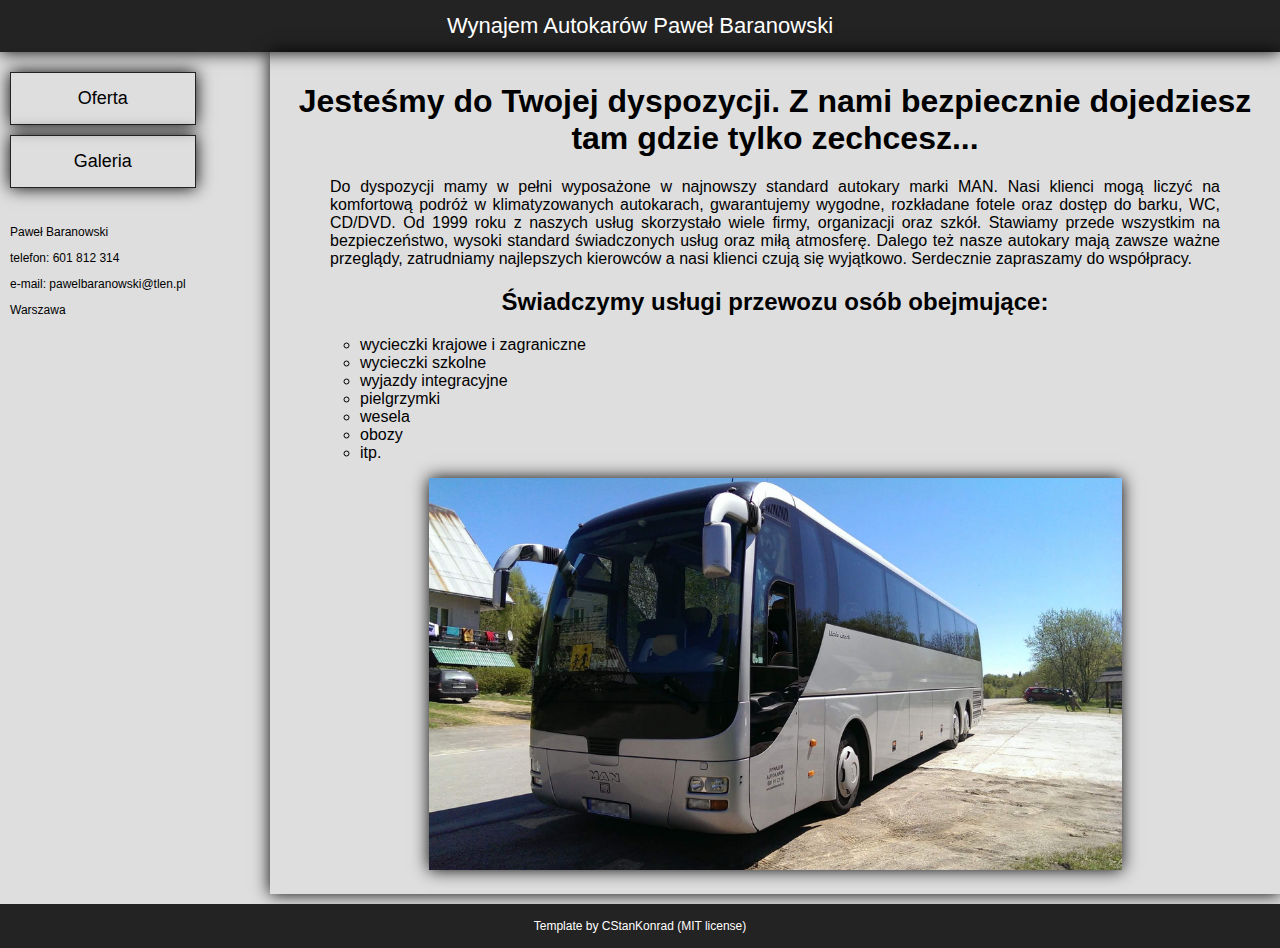
<file: index.html>
<!DOCTYPE html>
<html>

<head>
<meta charset="UTF-8">
<title>Oferta - Wynajem Autokarów Paweł Baranowski</title>
<link rel="canonical" href="http://wynajemautokarow.biz.pl" />
<meta name="keywords" content="wynajem,autokar,przewóz,wycieczki,pielgrzymki,obozy,wyjazdy,krajowe,zagraniczne">
<link rel="stylesheet" href="css/main.css">

</head>

<body>
	<header>
		Wynajem Autokarów Paweł Baranowski
	</header>
	<aside>
		<div id="IMenu">
			<a href="index.html" class="CButton">Oferta</a>
			<a href="galeria.html" class="CButton">Galeria</a>
		</div>
		<div id="IContact">
			<p>Paweł Baranowski</p>
			<p>telefon: 601 812 314</p>
			<p>e-mail: pawelbaranowski@tlen.pl</p>
			<p>Warszawa</p>
		</div>
	</aside>
	

	<article>
	<h1>Jesteśmy do Twojej dyspozycji. Z nami bezpiecznie dojedziesz tam gdzie tylko zechcesz...</h1>
		<p>Do dyspozycji mamy w pełni wyposażone w najnowszy standard autokary marki MAN.
		Nasi klienci mogą liczyć na komfortową podróż w klimatyzowanych autokarach, gwarantujemy wygodne,
		rozkładane fotele oraz  dostęp do barku, WC, CD/DVD. Od 1999 roku z naszych usług skorzystało wiele firmy,
		organizacji oraz szkół. Stawiamy przede wszystkim na bezpieczeństwo, wysoki standard świadczonych usług oraz miłą atmosferę.
		Dalego też nasze autokary mają zawsze ważne przeglądy, zatrudniamy najlepszych kierowców a nasi klienci czują się wyjątkowo.
		Serdecznie zapraszamy do współpracy.
		</p>
		<h2> Świadczymy usługi przewozu osób obejmujące: </h2>
		<ul >
			<li>wycieczki krajowe i zagraniczne</li>
			<li>wycieczki szkolne</li>
			<li>wyjazdy integracyjne</li>
			<li>pielgrzymki</li>
			<li>wesela</li>
			<li>obozy</li>
			<li>itp.</li>

		</ul>
		
		
		<img src="img/frontbus1.jpeg" width="70%"></img>
		
	</article>

	<footer>
		<p align="center">Template by CStanKonrad (MIT license)</p>
	</footer>

</body>
</html>
</file>
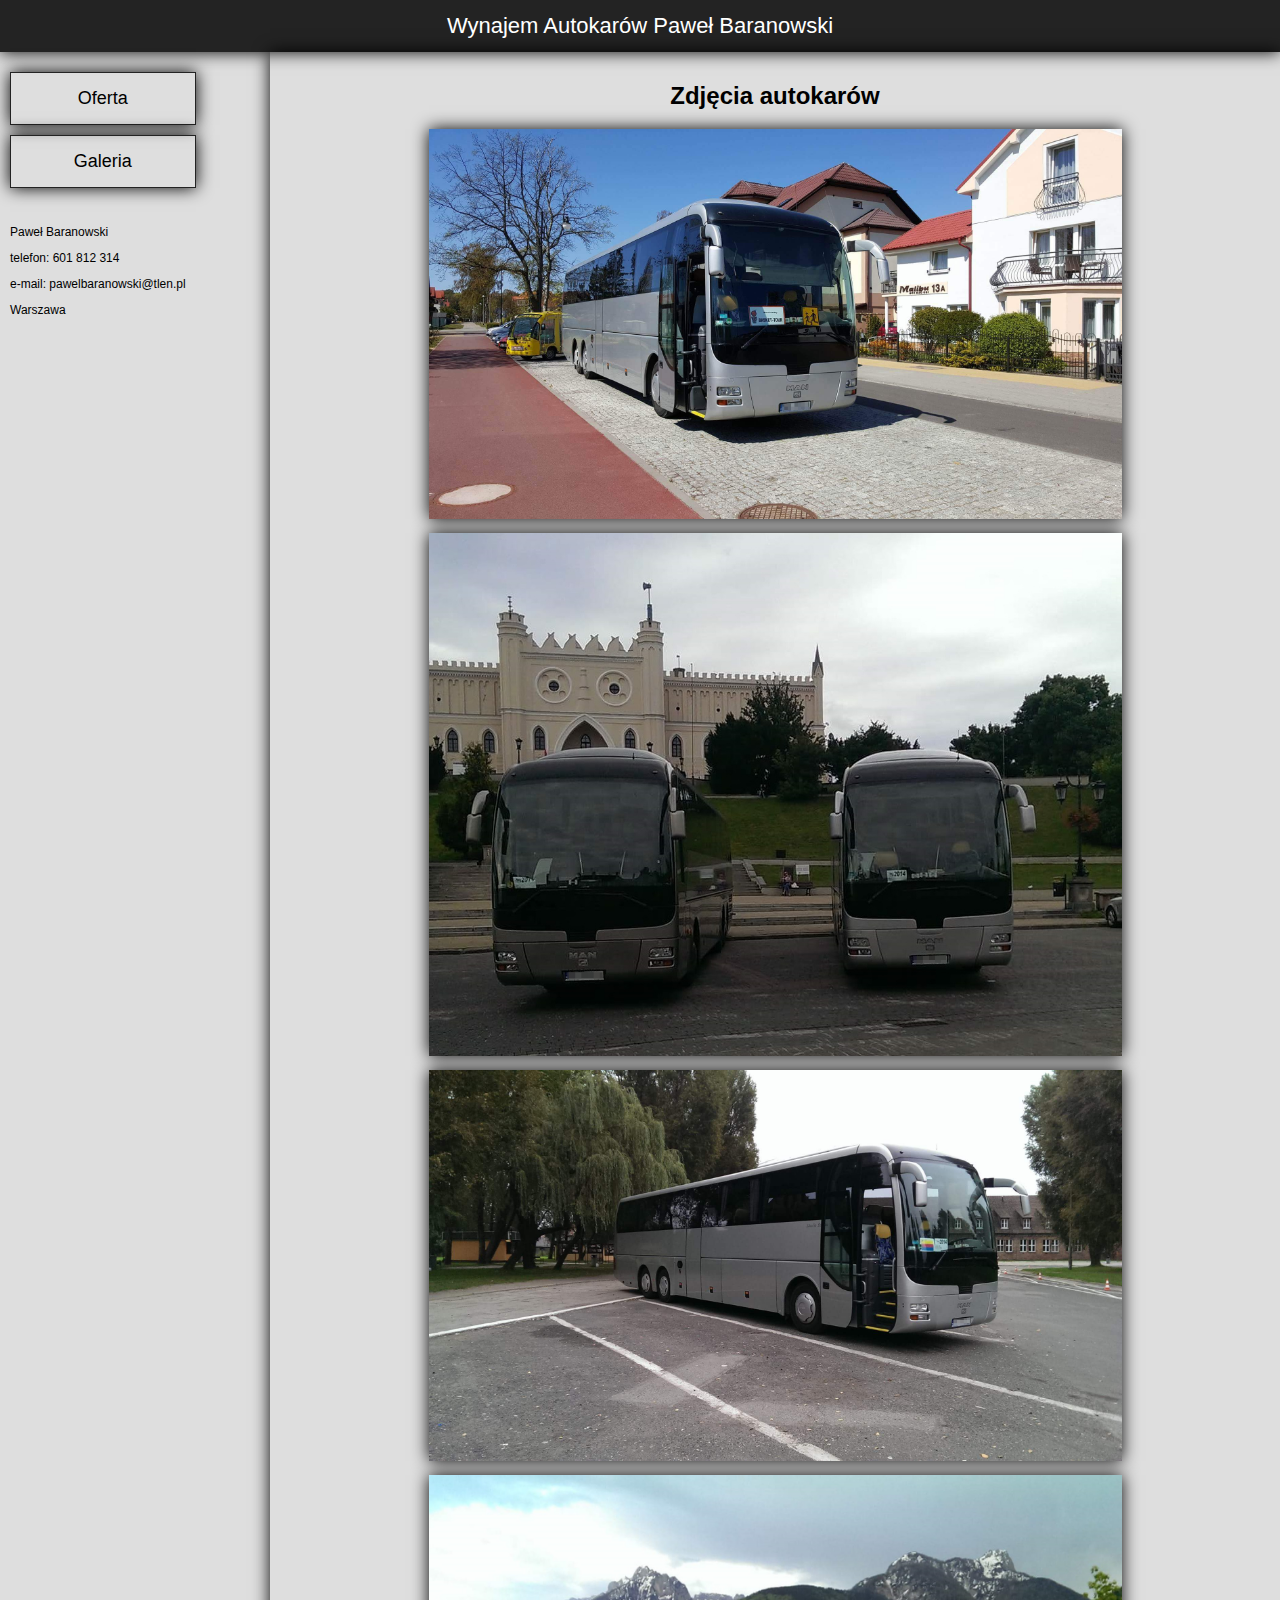
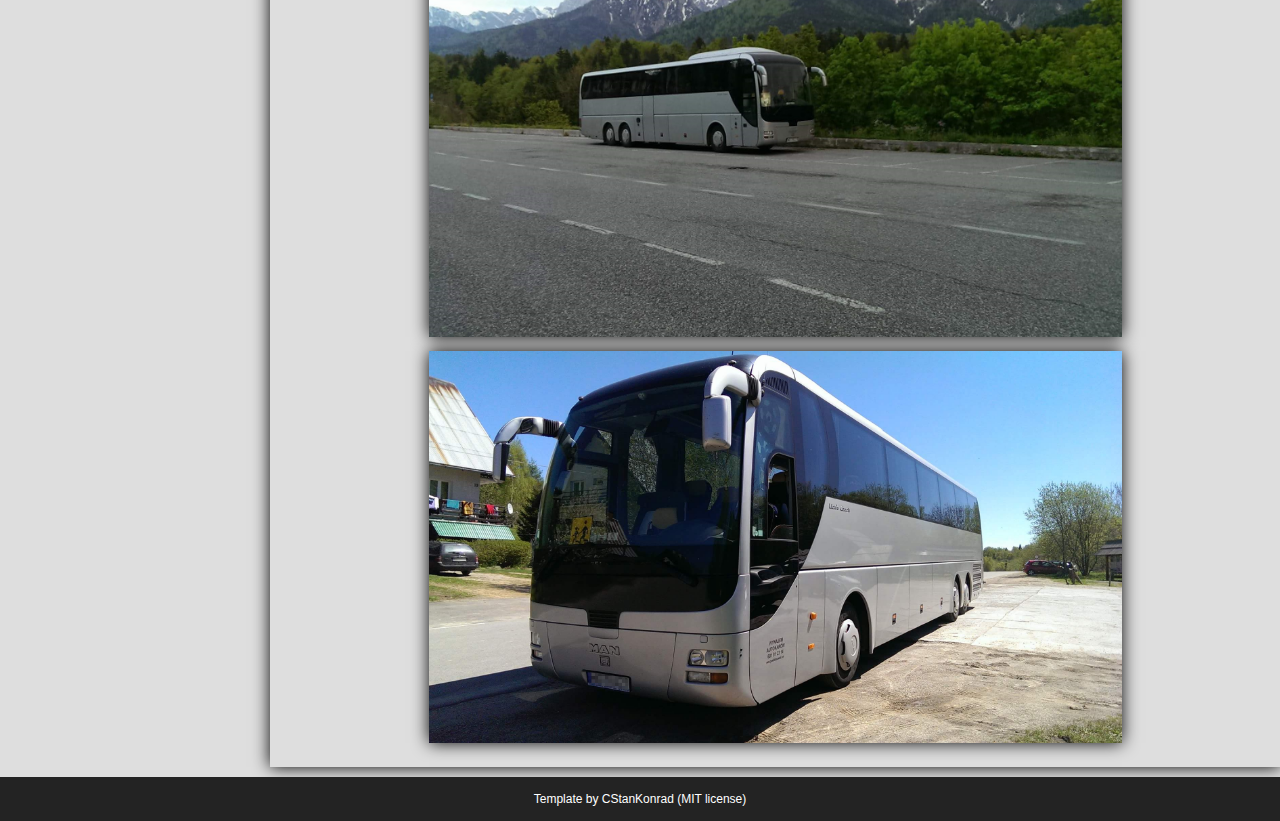
<file: galeria.html>
<!DOCTYPE html>
<html>

<head>
<meta charset="UTF-8">
<title>Galeria - Wynajem Autokarów Paweł Baranowski</title>
<link rel="canonical" href="http://wynajemautokarow.biz.pl/galeria.html" />
<meta name="keywords" content="wynajem,autokar,przewóz,wycieczki,pielgrzymki,obozy,wyjazdy,krajowe,zagraniczne">
<link rel="stylesheet" href="css/main.css">

</head>

<body>
	<header>
		Wynajem Autokarów Paweł Baranowski
	</header>
	<aside>
		<div id="IMenu">
			<a href="index.html" class="CButton">Oferta</a>
			<a href="galeria.html" class="CButton">Galeria</a>
		</div>
		<div id="IContact">
			<p>Paweł Baranowski</p>
			<p>telefon: 601 812 314</p>
			<p>e-mail: pawelbaranowski@tlen.pl</p>
			<p>Warszawa</p>
		</div>
	</aside>
	

	<article>	
		<h2> Zdjęcia autokarów</h2>
		<img src="img/bus4.jpeg" width="70%"></img>
		<img src="img/bus2.jpeg" width="70%"></img>
		<img src="img/bus3.jpeg" width="70%"></img>
		<img src="img/bus1.jpeg" width="70%"></img>
		<img src="img/frontbus1.jpeg" width="70%"></img>
		
		
	</article>

	<footer>
		<p align="center">Template by CStanKonrad (MIT license)</p>
	</footer>

</body>
</html>
</file>
<file: css/main.css>
body
{
	font-family: sans-serif;
	margin: 0px;
	padding: 0px;
	background-size: cover;
	background-color: #dedede;
	background-repeat: no-repeat;
}

ul
{
	list-style-type: circle;

}


.CButton
{


	padding-right: 10px;
	padding-left: 10px;
	padding-top: 15px;
	padding-bottom: 15px;
	text-align: center;
	display: block;

	color: black;
	text-decoration: none;

	font-size: 18px;

	border-color: #232323;
	border-style:solid;
	border-width: thin;
	margin-bottom: 10px;

	box-shadow: 0 0 16px #000000;
}
.CButton:hover
{
	background-color: #232323;
	color: #ffffff;
}


aside
{
	float: left;
	margin-top: 20px;
}

#IMenu
{
	margin-left: 10px;
}
article
{

	margin-left: 270px;
	padding: 10px;
	box-shadow: 0 0 16px #000000;
}

footer
{
	font-size: 12px;

	top: 10px;
	position: relative;


	background-color: #232323;
	color: #ffffff;

	border-color: #232323;
	border-style: solid;
	border-width: medium;

	margin: 0;
	padding: 0;

}

img
{
	display: block;
	margin-left: auto;
	margin-right: auto;
	margin-top: 14px;
	margin-bottom: 14px;
	box-shadow: 0 0 16px #000000;
}

header
{
	box-shadow: 0 0 16px #000000;
	font-size: 22px;

	top: 0px;


	background-color: #232323;
	color: #ffffff;

	margin-top: 0px;
	padding-top: 1%;
	padding-bottom: 1%;

	text-align: center;
}

h1, h2, h3, h4, h5, h6
{
	text-align: center;
}

article p
{
	margin-left: 50px;
	margin-right: 50px;
	text-align: justify;
}
article ul
{
	margin-left: 40px;
	margin-right: 50px;
	text-align: justify;
}

#IContact
{
	font-size: 12px;
	padding-right: 10px;
	padding-left: 10px;
	padding-top: 15px;
	padding-bottom: 15px;
	text-align: left;
	
	
}
</file>
